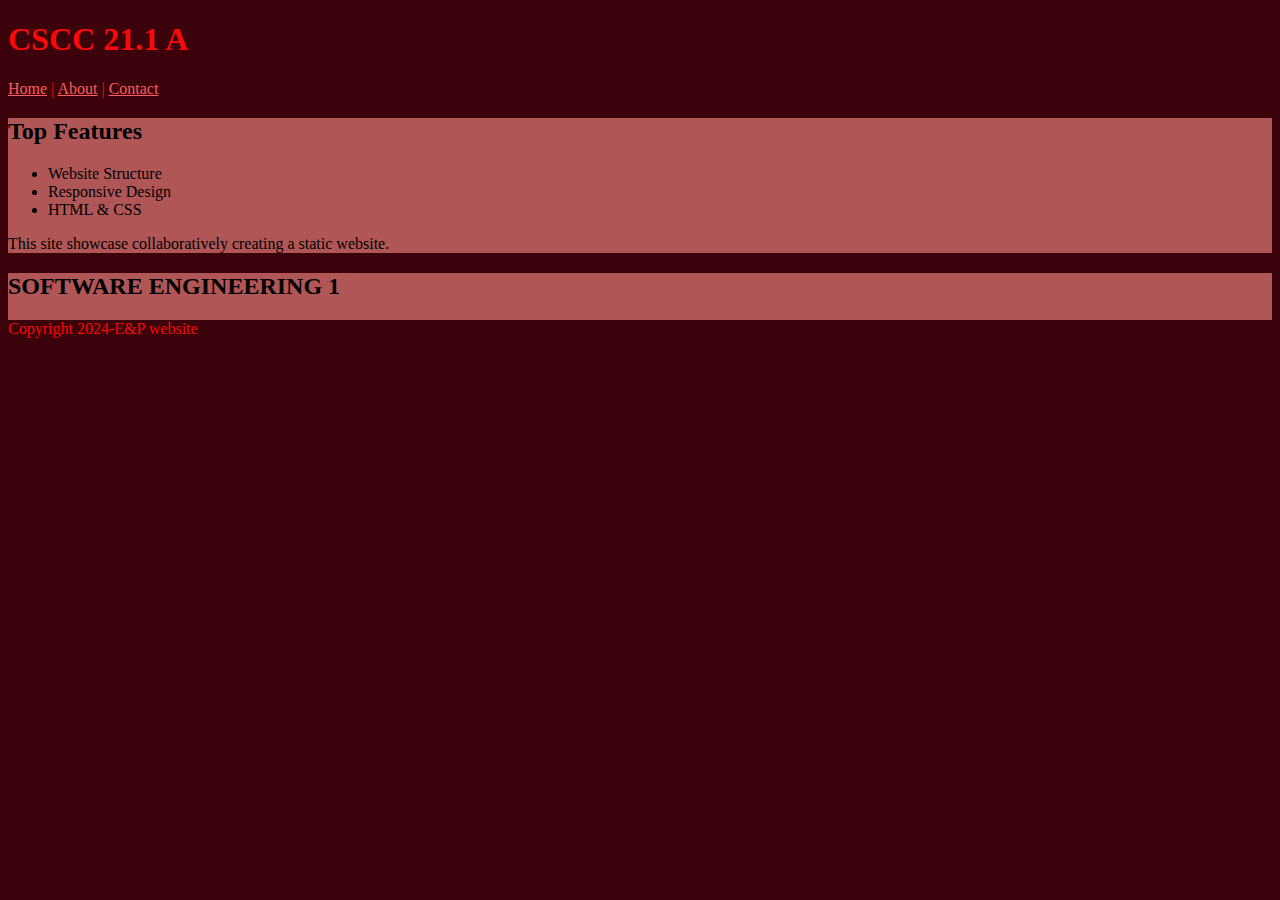
<file: index.html>
<!DOCTYPE html>
<html lang="en">
<head>
    <meta charset="UTF-8">
    <meta name="viewport" content="width=device-width, initial-scale=1.0">
    <title>Act10_Enopia & Pacuribot</title>
    <link rel="stylesheet" href="style.css">
</head>
<body>
    <div id="header">
    <h1>CSCC 21.1 A</h1>
    <span> 
        <a class="links" href="index.html">Home</a> |
        <a class="links" href="about.html">About</a> |
        <a class="links" href="contact.html">Contact</a>
    </span>
    </div>
    <div class="main">
        <h2>Top Features</h2>
        <ul>
            <li>Website Structure</li>
            <li>Responsive Design</li>
            <li>HTML & CSS</li>
        </ul>
        <p>This site showcase collaboratively creating a static website.</p>
    </div>
    <div class="main">
        <h2>SOFTWARE ENGINEERING 1</h2>
    <div id="footer">
        <p>Copyright 2024-E&P website</p>
    </div>
    
</body>
</html>
</file>
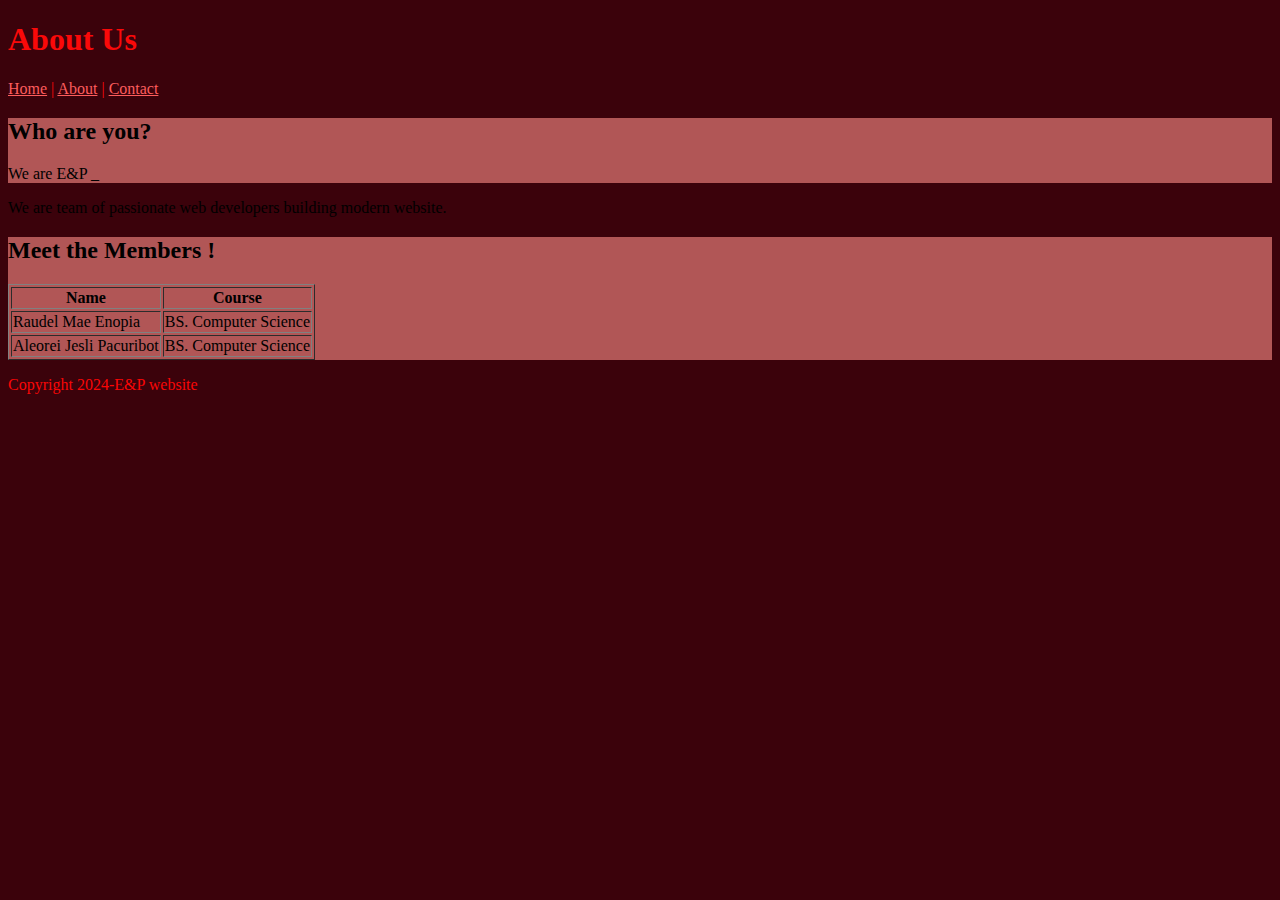
<file: about.html>
<!DOCTYPE html>
<html lang="en">
<head>
    <meta charset="UTF-8">
    <meta name="viewport" content="width=device-width, initial-scale=1.0">
    <title>About</title>
    <link rel="stylesheet" href="about.css">
</head>
<body>
    <div id="header">
        <h1>About Us</h1>
        <span> 
            <a class="links" href="index.html">Home</a> |
            <a class="links" href="about.html">About</a> |
            <a class="links" href="contact.html">Contact</a>
        </span>
        </div>
        <div class="main">
            <h2>Who are you?</h2>     
            <p>We are E&P _</p>
        </div>
            <p>We are team of  passionate web developers building modern website.</p>
</div>
        <div class="main">
            <h2>Meet the Members !</h2>
    <table id="table" border="1" >
        <tr> 
            <th>Name</th>
            <th>Course</th>
        </tr>
        <tr>
            <td>Raudel Mae Enopia</td>
            <td>BS. Computer Science</td>
        </tr>
        <tr>
            <td>Aleorei Jesli Pacuribot</td>
            <td>BS. Computer Science</td>
        </tr>
    </table>
        </div>
        <div id="footer">
            <p>Copyright 2024-E&P website</p>
        </div>
        
</body>
</html>
</file>
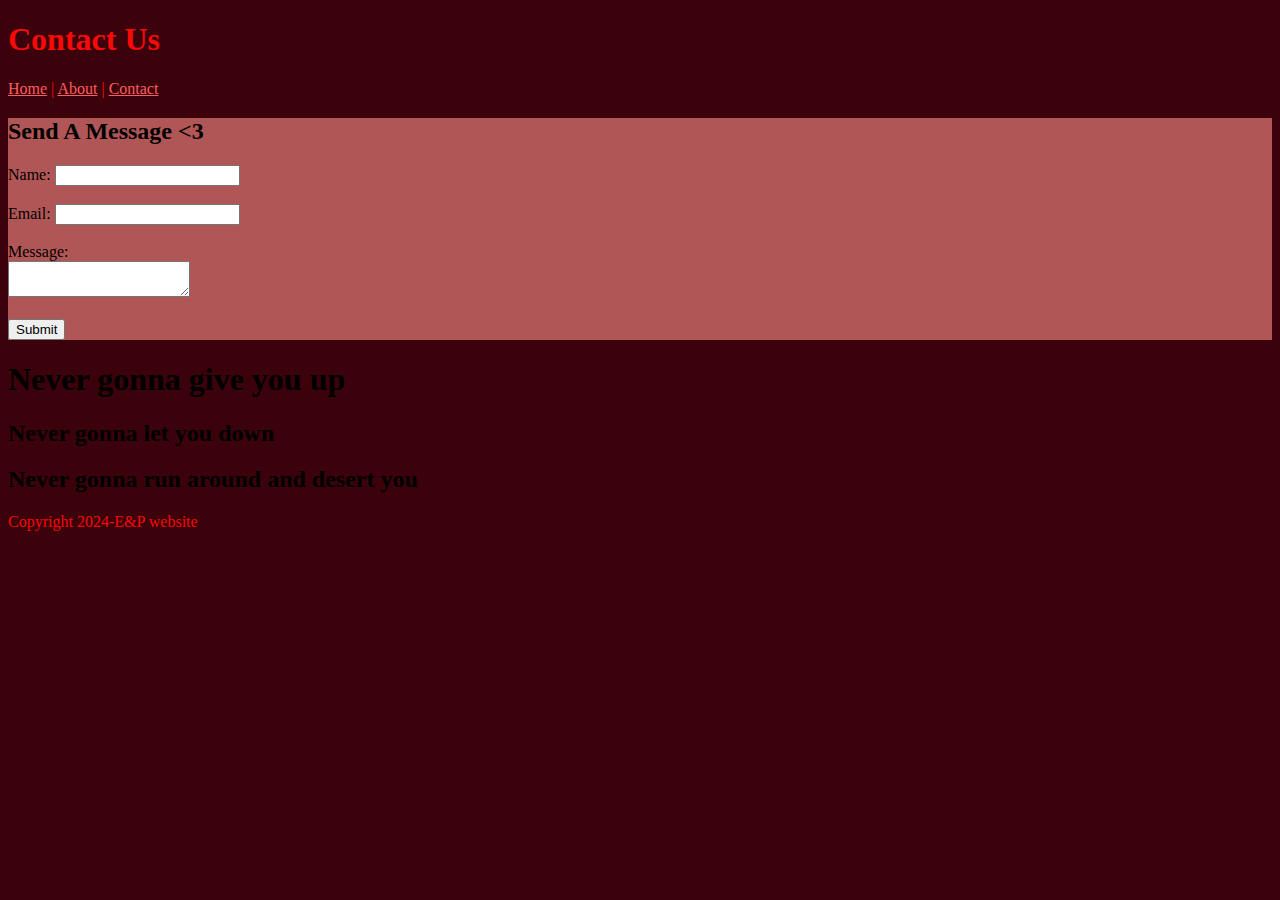
<file: contact.html>
<!DOCTYPE html>
<html lang="en">
<head>
    <meta charset="UTF-8">
    <meta name="viewport" content="width=device-width, initial-scale=1.0">
    <title>Contact us</title>
    <link rel="stylesheet" href="Contact.css">
</head>
<body>
    <div id="header">
        <h1>Contact Us</h1>
        <span> 
            <a class="links" href="index.html">Home</a> |
            <a class="links" href="about.html">About</a> |
            <a class="links" href="contact.html">Contact</a>
        </span>
        </div>
        <div class="main">
            <h2>Send A Message <3</h2>     
            <form action="">
                Name:
                <input type="text">
                <br/>
                <br/>
                Email:
                <input type="text">
                <br/>
                <br/>
                Message:
                <br/>
                <textarea name="" id=""></textarea>
                <br/>
                <br/>
                <input type="submit">
            </form>
        </div>
        <div class="sections">
            <h1>Never gonna give you up</h1>
            
        <div class="sections">
            <h2>Never gonna let you down</h2>
        <div class="sections">
            <h2>Never gonna run around and desert you</h2>
        
    <div id="footer">
        <p>Copyright 2024-E&P website</p>
    </div>

</body>
</html>
</file>
<file: style.css>
body{
    background-color: rgb(59, 2, 11);
}
#header{
    background-color: rgb(59, 2, 11);
    color: rgb(250, 9, 9);
}
.links{ 
    color: rgb(253, 93, 93);
}
.main{
    background-color: rgb(177, 86, 86);
}
#footer{
    background-color: rgb(59, 2, 11);
    color: rgb(250, 6, 6);
}
</file>
<file: about.css>
body{
    background-color: rgb(59, 2, 11);
}
#header{
    background-color: rgb(59, 2, 11);
    color: rgb(250, 9, 9);
}
.links{ 
    color: rgb(253, 93, 93);
}
.main{
    background-color: rgb(177, 86, 86);
}
#footer{
    background-color: rgb(59, 2, 11);
    color: rgb(250, 6, 6);
}
/* #table{
    width: 200px;
} */
</file>
<file: Contact.css>
body{
    background-color: rgb(59, 2, 11);
}
#header{
    background-color: rgb(59, 2, 11);
    color: rgb(250, 9, 9);
}
.links{ 
    color: rgb(253, 93, 93);
}
.main{
    background-color: rgb(177, 86, 86);
}
#footer{
    background-color: rgb(59, 2, 11);
    color: rgb(250, 6, 6);
}
</file>
